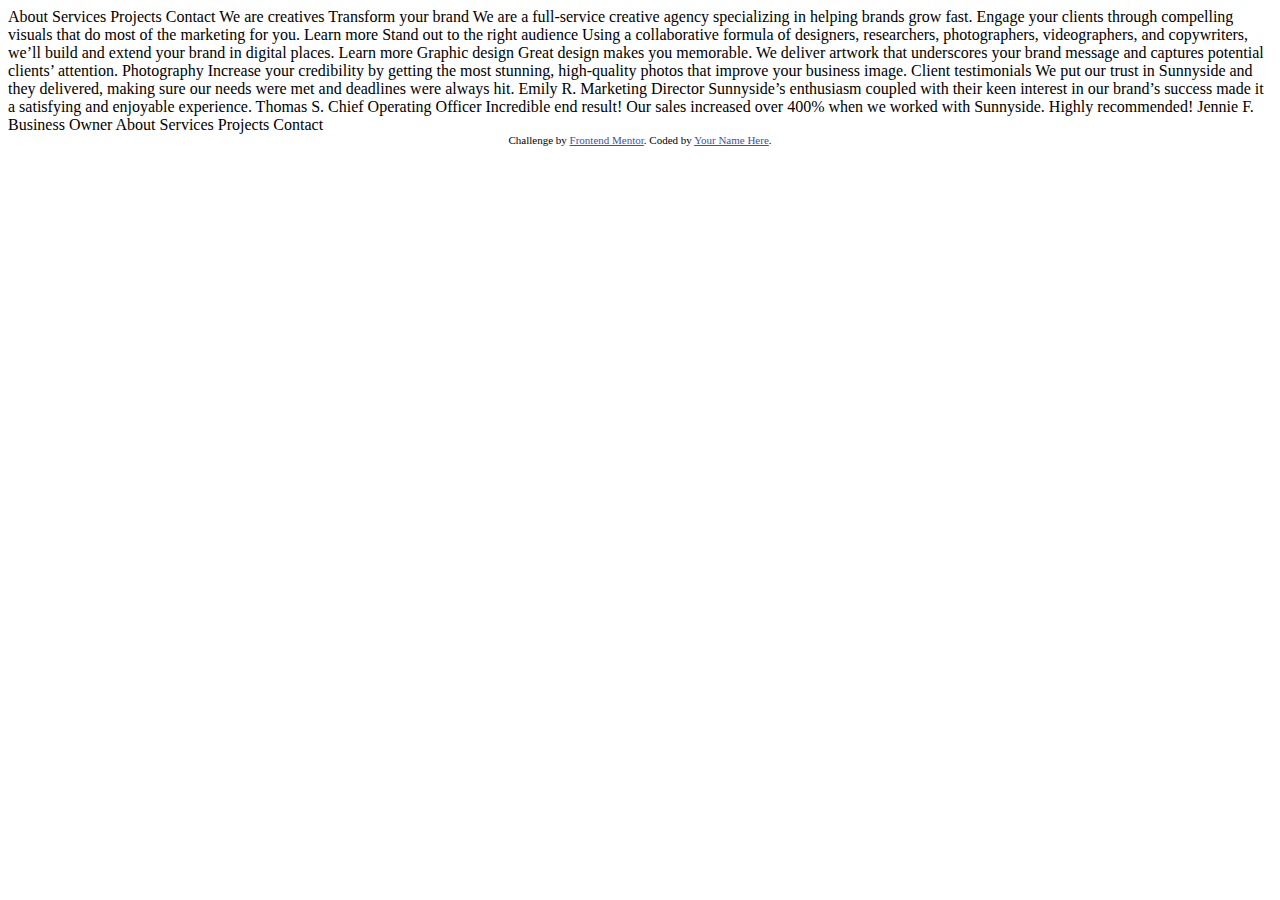
<file: index.html>
<!DOCTYPE html>
<html lang="en">
<head>
  <meta charset="UTF-8">
  <meta name="viewport" content="width=device-width, initial-scale=1.0"> <!-- displays site properly based on user's device -->

  <link rel="icon" type="image/png" sizes="32x32" href="./images/favicon-32x32.png">
  
  <title>Frontend Mentor | Sunnyside agency landing page</title>

  <!-- Feel free to remove these styles or customise in your own stylesheet 👍 -->
  <style>
    .attribution { font-size: 11px; text-align: center; }
    .attribution a { color: hsl(228, 45%, 44%); }
  </style>
</head>
<body>
  About
  Services
  Projects
  Contact

  We are creatives

  Transform your brand

  We are a full-service creative agency specializing in helping brands grow fast. 
  Engage your clients through compelling visuals that do most of the marketing for you.

  Learn more

  Stand out to the right audience

  Using a collaborative formula of designers, researchers, photographers, videographers, and copywriters, we’ll build and extend your brand in digital places. 

  Learn more

  Graphic design
  Great design makes you memorable. We deliver artwork that underscores your brand message and captures potential clients’ attention.

  Photography
  Increase your credibility by getting the most stunning, high-quality photos that improve your business image.

  Client testimonials

  We put our trust in Sunnyside and they delivered, making sure our needs were met and deadlines were always hit.
  Emily R.
  Marketing Director

  Sunnyside’s enthusiasm coupled with their keen interest in our brand’s success made it a satisfying and enjoyable experience.
  Thomas S.
  Chief Operating Officer

  Incredible end result! Our sales increased over 400% when we worked with Sunnyside. Highly recommended!
  Jennie F.
  Business Owner

  About
  Services
  Projects
  Contact

  <div class="attribution">
    Challenge by <a href="https://www.frontendmentor.io?ref=challenge" target="_blank">Frontend Mentor</a>. 
    Coded by <a href="#">Your Name Here</a>.
  </div>
</body>
</html>
</file>
